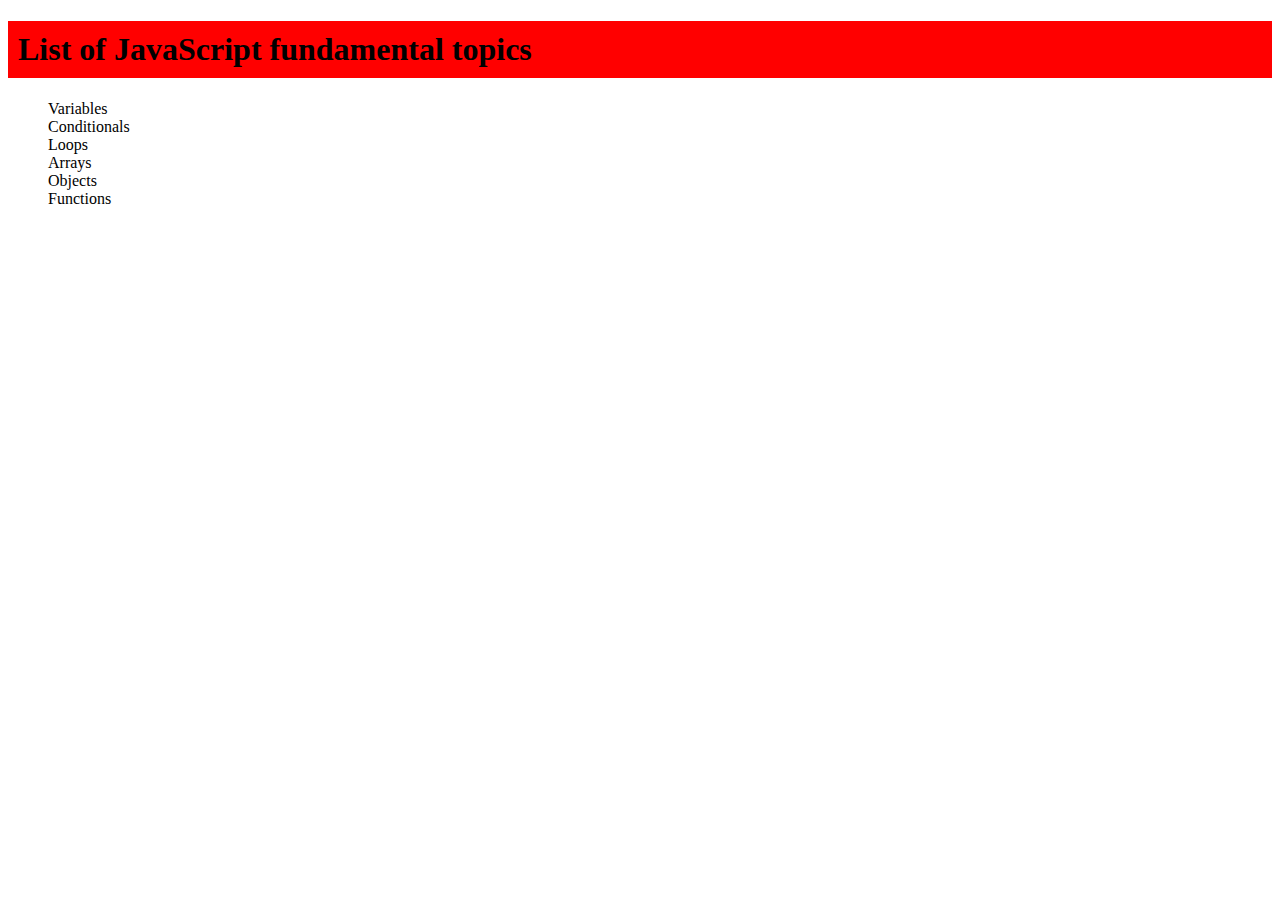
<file: TOUR-OF-DOM/Playground/index.html>
<!DOCTYPE html>
<html lang="en">
<head>
    <meta charset="UTF-8">
    <meta name="viewport" content="width=device-width, initial-scale=1.0">
    <title>Tour of DOM</title>
</head>
<body>
    <h1 class="first-h1">List of JavaScript fundamental topics</h1>
    <ul>
        <li>Variables</li>
        <li>Conditionals</li>
        <li>Loops</li>
        <li>Arrays</li>
        <li>Objects</li>
        <li>Functions</li>
    </ul>

   <script>
    const listItems = document.getElementsByTagName('li');

    for (const item of listItems) {
        console.log(item.textContent);
        item.style.listStyle = 'none';
    }

    const heading = document.querySelector('.first-h1');
    heading.style.background = 'red';
    heading.style.padding = '10px';

</script>

</body>
</html>
</file>
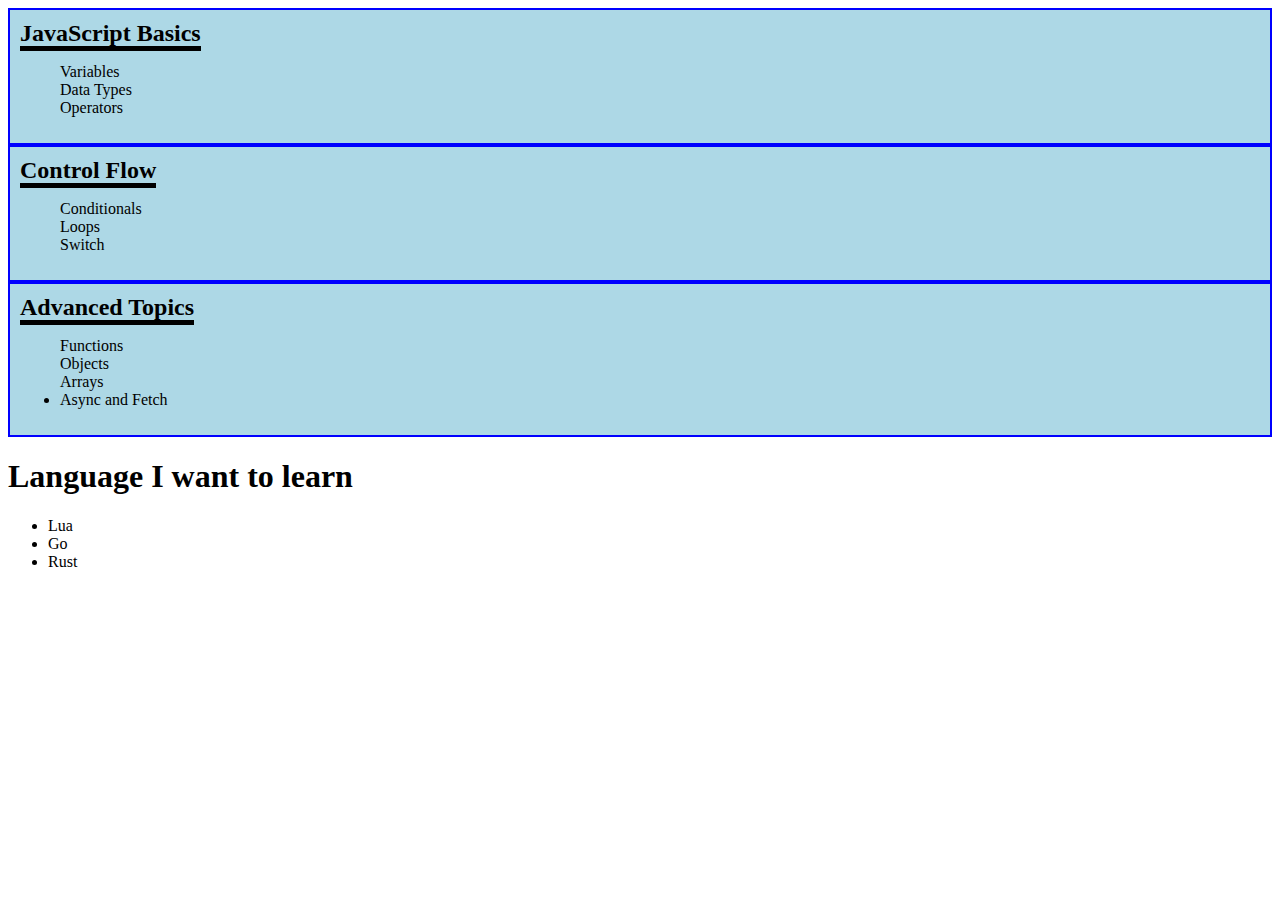
<file: TOUR-OF-DOM/playground/index.html>
<!DOCTYPE html>
<html lang="en">

<head>
    <meta charset="UTF-8">
    <meta name="viewport" content="width=device-width, initial-scale=1.0">
    <title>DOM Practice</title>
</head>

<style>
    .bottom-border {
        border-bottom: 5px solid #000;
        display: inline;
    }
</style>

<body>
    <main id="main-container">
        <section class="section basics">
            <h2 class="section-title">JavaScript Basics</h2>
            <ul>
                <li>Variables</li>
                <li>Data Types</li>
                <li>Operators</li>
            </ul>
        </section>
        
        <section class="section control">
            <h2 class="section-title">Control Flow</h2>
            <ul>
                <li>Conditionals</li>
                <li>Loops</li>
                <li>Switch</li>
            </ul>
        </section>
        
        <section class="section advanced">
            <h2 class="section-title">Advanced Topics</h2>
            <ul id="advanced-topics">
                <li>Functions</li>
                <li>Objects</li>
                <li>Arrays</li>
            </ul>
        </section>
    </main>

    <!-- <script src="./JS/24-5.js"></script> -->
    <script src="./JS/24-6.js"></script>
    <script src="./JS/24-7.js"></script>
    <script src="./JS/24-8.js"></script>
    
</body>

</html>
</file>
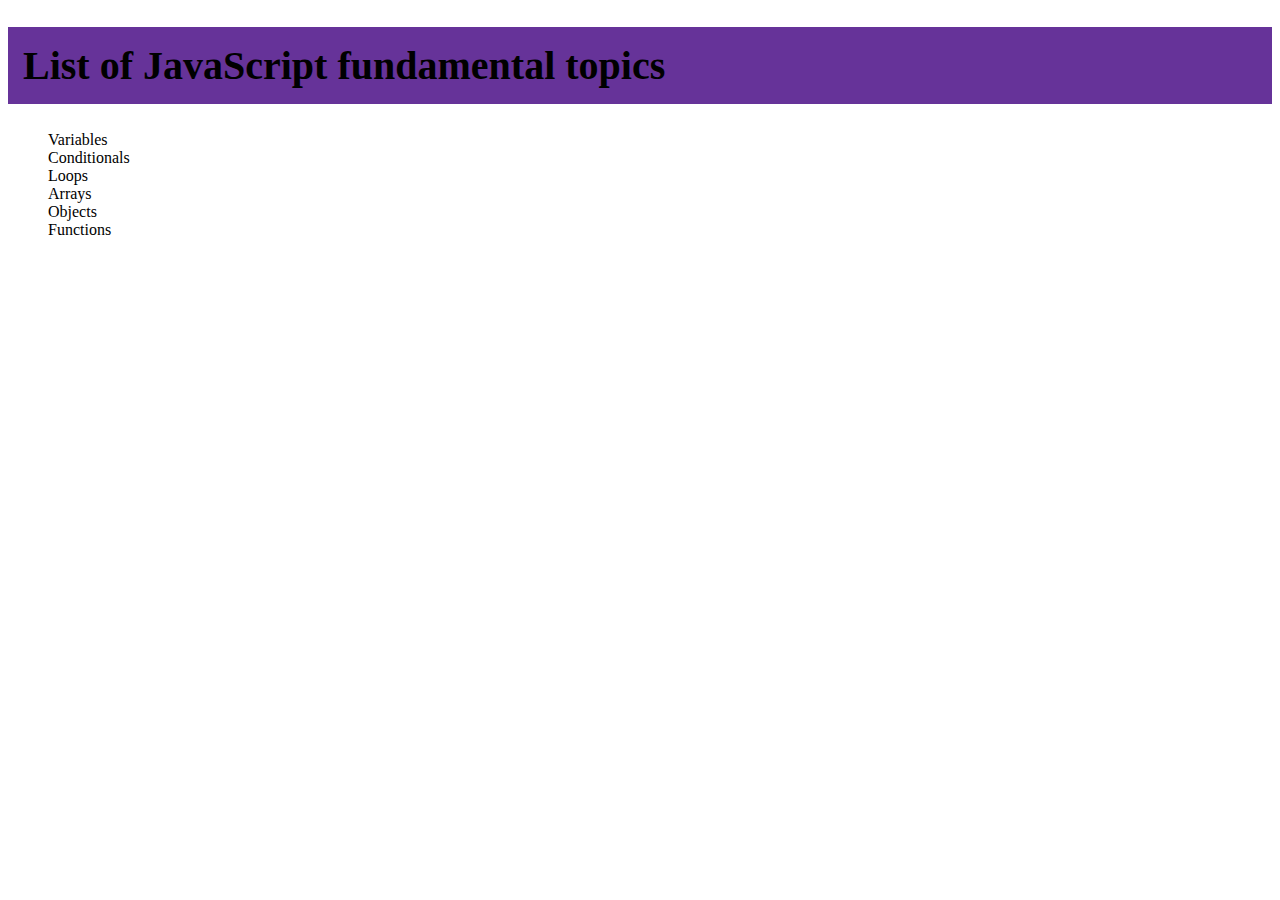
<file: TOUR-OF-DOM/playground/24-5/index.html>
<!DOCTYPE html>
<html lang="en">

<head>
    <meta charset="UTF-8">
    <meta name="viewport" content="width=device-width, initial-scale=1.0">
    <title>Dynamic style, getAttribute, setAttribute, innerText, innerHTML</title>
</head>

<body>
    <h1 class="first-h1">List of JavaScript fundamental topics</h1>
    <ul>
        <li>Variables</li>
        <li>Conditionals</li>
        <li>Loops</li>
        <li>Arrays</li>
        <li>Objects</li>
        <li>Functions</li>
    </ul>

    <script src="./script.js"></script>

</body>

</html>
</file>
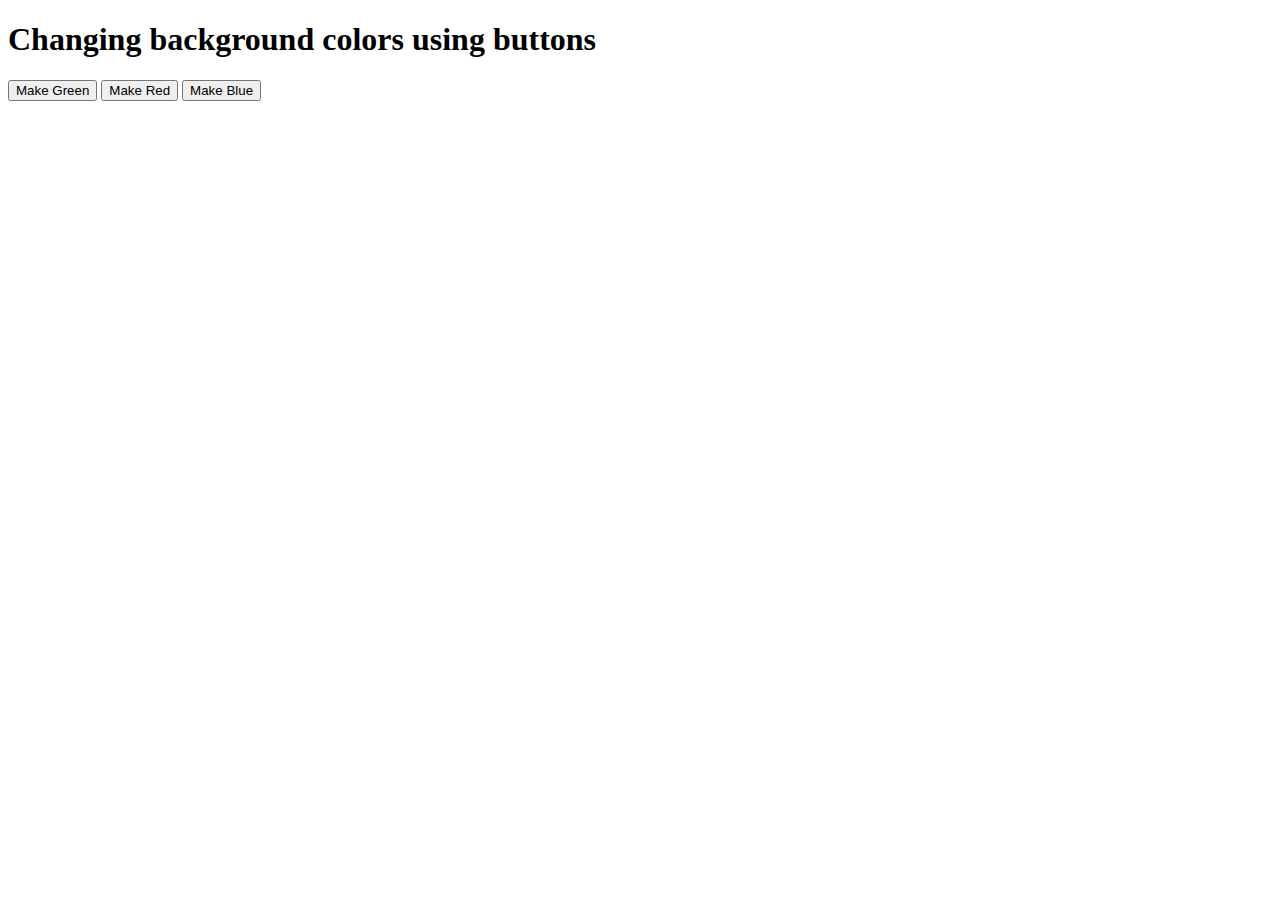
<file: TOUR-OF-EVENT/playground/25-3/index.html>
<!DOCTYPE html>
<html lang="en">

<head>
    <meta charset="UTF-8">
    <meta name="viewport" content="width=device-width, initial-scale=1.0">
    <title>Tour of Events</title>
</head>

<body>
    <h1>Changing background colors using buttons</h1>
    <div class="buttons">
        <button id="make-green">Make Green</button>
        <button id="make-red">Make Red</button>
        <button id="make-blue">Make Blue</button>
    </div>
    <script src="./index.js"></script>
</body>

</html>
</file>
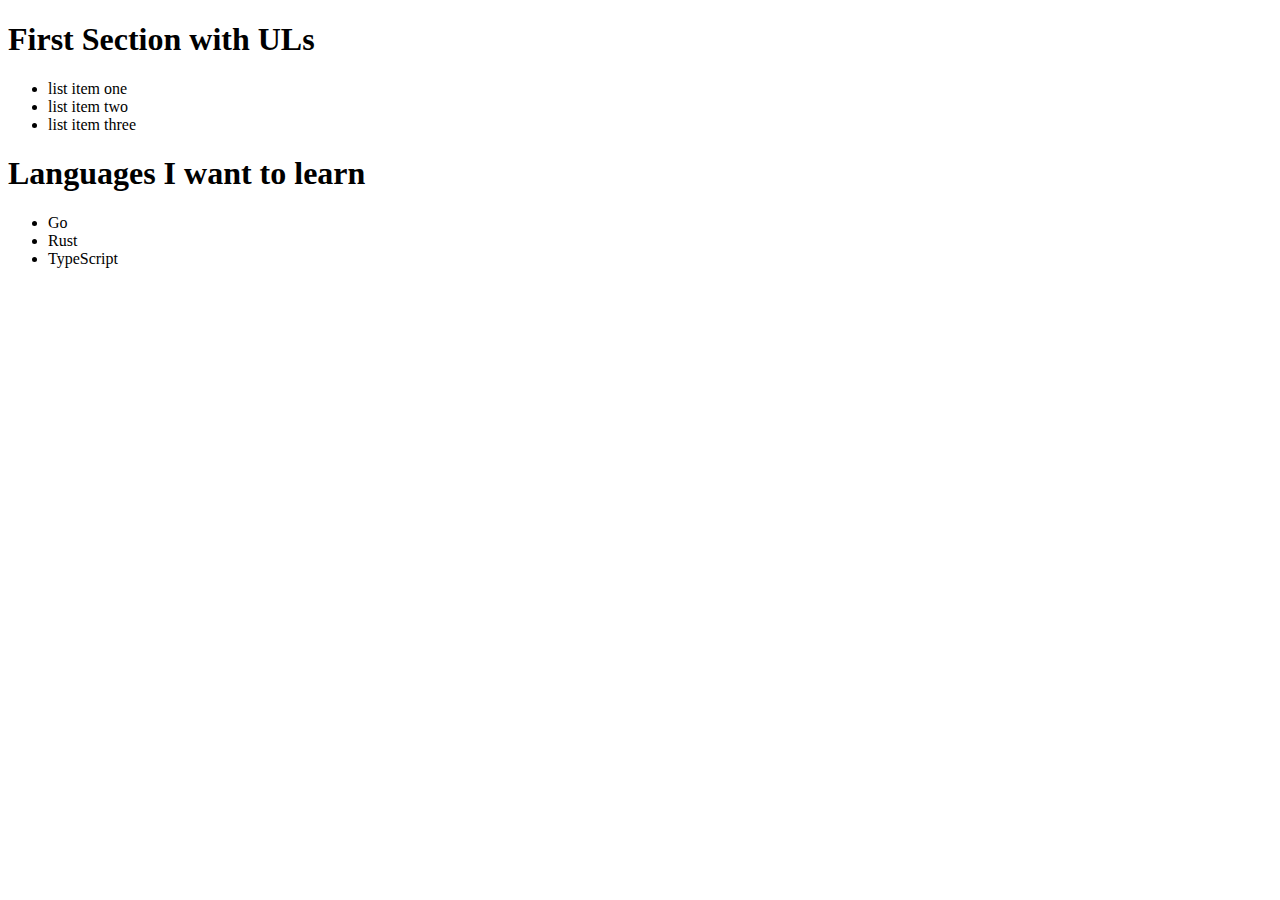
<file: TOUR-OF-DOM/playground/creatingList.html>
<!DOCTYPE html>
<html lang="en">

<head>
    <meta charset="UTF-8">
    <meta name="viewport" content="width=device-width, initial-scale=1.0">
    <title>Creating list using DOM</title>
</head>

<body>
    <main id="main-container">
        <section class="firstSection">
            <h1>First Section with ULs</h1>
            <ul>
                <li>list item one</li>
                <li>list item two</li>
                <li>list item three</li>
            </ul>
        </section>
    </main>

    <script>
        // Parent node
        const mainContainer = document.getElementById('main-container');

        // Creating new section 
        const newSection = document.createElement('section');

        // Creating header 
        const h1 = document.createElement('h1');
        h1.innerText = 'Languages I want to learn';

        // Creating ul and li
        const ul = document.createElement('ul');
        const li1 = document.createElement('li');
        li1.innerText = 'Go';
        const li2 = document.createElement('li');
        li2.innerText = 'Rust';
        const li3 = document.createElement('li');
        li3.innerText = 'TypeScript';

        // Append LIs first

        ul.appendChild(li1);
        ul.appendChild(li2);
        ul.appendChild(li3);

        // Append h1 and ul then

        newSection.appendChild(h1);
        newSection.appendChild(ul);

        // Append newSection to mainContainer
        mainContainer.appendChild(newSection);
        

        // If want to move the DOM first (OPTIONAL)

        // const firseSection = document.querySelector('.firstSection');
        // firseSection.before(newSection);
    </script>
</body>

</html>
</file>
